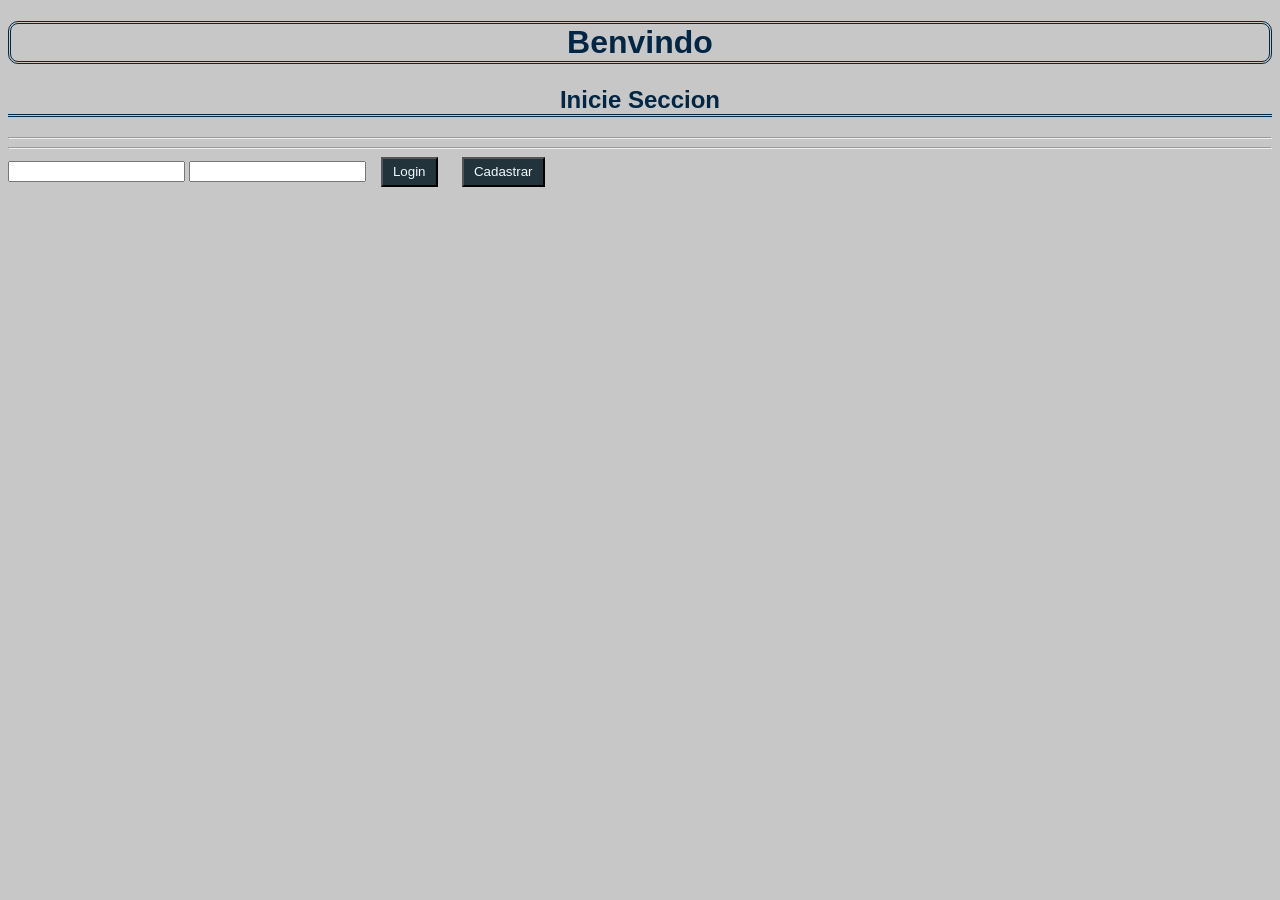
<file: PortFolio/acount.html>
<!DOCTYPE html>
<html lang="pt-br">
<head>
  <meta charset="UTF-8">
  <meta name="viewport" content="width=device-width, initial-scale=1.0">
  <title>BOWacc</title>
  <link rel="icon" type="image/png" href="blanco.png">
  <link rel="stylesheet" href="estiloacc.css">
</head>
<body>

  <!-- <h1>BOWacc</h1>
  <h2>Benvindos</h2> -->

  
  <h1>Benvindo</h1>
  <h2>Inicie Seccion</h2>
  <hr>

  <section id="inicioSeccion" class="tela ativa">
    <hr>
<div class="btns">
  
  <input type="text" id="usuarios">
  <input type="text" id="senhas">
  
  <button onclick="iniciaSeccion()">Login</button>
  <output id="errado"></output>

  <button onclick="novoUsuario()">Cadastrar</button>
  
</div>

</section>

<section id="cadastrarConta" class="tela">

    <input type="text" id="usuarioNovo">
    <input type="text" id="senhaNova">
  <button onclick="criarConta()">Criar conta</button>

  </section>

  <script src="acountscript.js"></script>

</body>
</html>
</file>
<file: PortFolio/estiloacc.css>
nav .btns{
      width: fit-content;
    margin: 60px auto;
    border-style: groove;
     margin-bottom: 20px;
    margin-top: 20px;
}

button{
background-color: #22333c;
color: aliceblue;
margin: 0 10px;
padding: 5.5px 10px;
cursor: pointer;

}

button:hover{
    background-color: #69021c;
    scale: 1.05;   
    border-radius: 7px;
}

h1{
    text-align: center;
    border-style: double ;
    border-radius: 10px;
}

h2{
    text-align: center;
    border-bottom-style:double ;
}

body{

    background-color: #c7c7c7;
     color: rgb(2, 38, 68);
    font-family: Verdana, Geneva, Tahoma, sans-serif;
    padding: 0;
    
}
output{
    color: rgb(230, 63, 63);
    width: fit-content;
    margin: 0 auto;
    text-align: center;
    
}
.tela{
    display: none;
}
.ativa{
    display: block;
}
</file>
